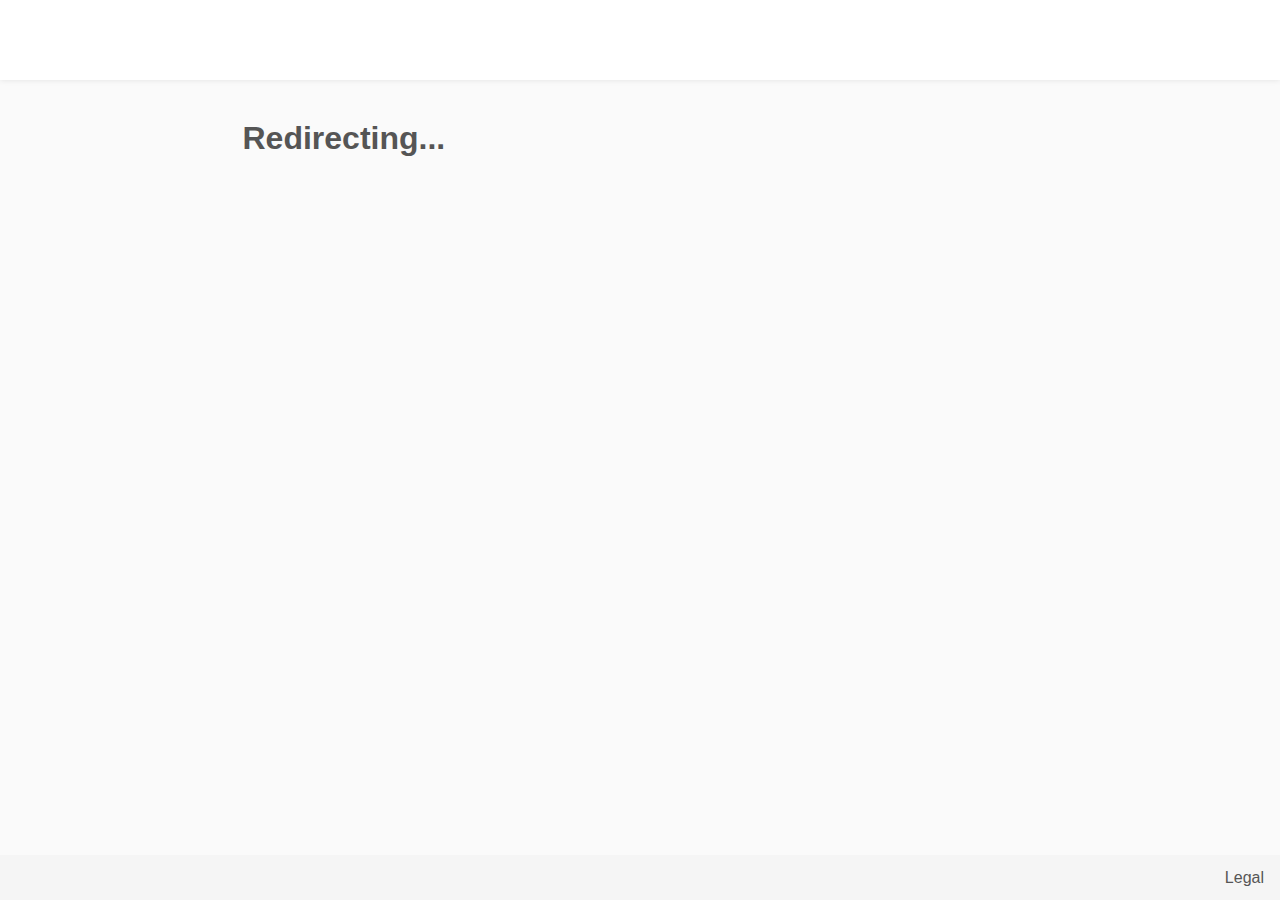
<file: public/redirect.html>
<!DOCTYPE html>
<html>

<head>
  <script
  type="text/javascript"
  src="https://app.termly.io/embed.min.js"
  data-auto-block="on"
  data-website-uuid="89222a76-c59c-4d74-a147-c1a8bf708a7c"
></script>
  <meta charset="utf-8" />
  <meta name="viewport" content="width=device-width, initial-scale=1" />
  <title>LinkinGuru</title>
  <!-- stylesheets -->
  <link href="https://fonts.googleapis.com/icon?family=Material+Icons" rel="stylesheet" />
  <link rel="stylesheet" href="css/styles.css" />
  <script src="https://code.jquery.com/jquery-1.10.2.js"></script>
  <link rel="icon" href="/images/favicon.ico" />
</head>

<body onload="lgRedirect();">
  <header>
    <!--nav>
      <div id="nav-placeholder"> </div>
      <script>
        $(function () {
          $("#nav-placeholder").load("nav.html");
        });
      </script>
    </nav-->
  </header>
  <section class="content">
    <h1>Redirecting...</h1>
  </section>
  </script>
  <script src="js/staticApp.js"></script>
</body>
<ftr>
  <div id="footer-placeholder"></div>
  <script>
    $(function () {
      $("#footer-placeholder").load("footer.html");
    });
  </script>
</ftr>
</html>
</file>
<file: public/css/styles.css>
/* mini reset */
body {
  margin: 0;
  background: #fafafa;
}

body,
h1,
p,
input {
  color: #555;
  font-family: Consolas, Arial;
  text-decoration: none;
  text-align: left;
}

h2 {
  color: #ff6600;
  font-family: Consolas, Arial;
  text-decoration: none;
  text-align: left;
}

h5 {
  color: rgb(185, 185, 185);
  font-family: Consolas, Arial;
  text-decoration: none;
  margin-block-start: 0.33em;
  margin-block-end: 0.33em;
  text-align: left;
  font-size: 0.3em;
  padding: 0px;
}

a,
input {
  color: rgb(0, 0, 0);
  font-family: Consolas, Arial;
  text-decoration: none;
  text-align: center;
}
h5 {
  color: #555;
  font-family: Consolas, Arial;
  text-decoration: none;
  text-align: center;
}
gt {
  color: #ff6600;
  font-family: Consolas, Arial;
  text-decoration: none;
  text-align: left;
}

ft {
  color: rgb(160, 160, 160);
  font-family: Consolas, Arial;
  text-decoration: none;
  text-align: right;
  margin: 1px auto 0;
  padding: 5px;
  cursor: pointer;
  margin-left: 1px;
  margin-right: 10px;
}

/* header styles */
header {
  width: 100%;
  padding: 80px;
  text-align: right;
  background: white;
  box-sizing: border-box;
  box-shadow: 0px 0px 6px rgba(0, 0, 0, 0.1);
  padding-top: 0px;
  padding-right: 5px;
  padding-left: 5px;

}

header a {
  margin-left: 10px;
  color: rgb(0, 0, 0);
  border-bottom: 2px solid #ff6600;
  padding: 4px;
  cursor: pointer;
}

header a:hover {
  background: #ff6600;
  color: rgb(255, 255, 255);
}

/* content styles */
.content {
  max-width: 800px;
  padding-left: 5px;
  margin: 40px auto 0;
}

/* modal styles */
.modal {
  width: 300px;
  padding: 30px;
  margin: 100px auto;
  border-radius: 10px;
  background: white;
  box-shadow: 0px 0px 8px rgba(0, 0, 0, 0.1);
  text-align: center;
  height: 500px;
  overflow-y: auto;
}

.hashcode.open {
  display: block;
}

.hashcode {
  width: 100%;
  height: 100%;
  position: fixed;
  background: rgba(0, 0, 0, 0.4);
  z-index: 1;
  display: none;
}

.signin-request {
  width: 100%;
  height: 100%;
  position: fixed;
  background: rgba(0, 0, 0, 0.4);
  z-index: 1;
  display: none;
}

.signin-request.open {
  display: block;
}

/* form element styles */
input {
  display: inline-block;
  margin: 8px 0;
  padding: 8px 2px;
  border-width: 0 0 2px 0;
  width: 85%;
}

target a {
  margin: 5px;
  color: rgb(0, 0, 0);
  border-bottom: 2px solid #ff6600;
  padding: 0px;
  cursor: pointer;
}

target a:hover {
  background: #ff6600;
  color: rgb(255, 255, 255);
}

button {
  margin-top: 10px;
  padding: 8px 12px;
  color: rgb(255, 255, 255);
  background: #ff6600;
  border: 0;
  font-weight: bold;
  font-family: inherit;
  cursor: pointer;
}

/* auth styles */
.auth {
  width: 100%;
  height: 100%;
  position: fixed;
  background: #fafafa;
  display: none;
  z-index: 1;
}

.box {
  padding-top: 10px;
  margin-left: 2px;
      }
      
.auth.open {
  display: block;
}

.auth a {
  text-decoration: underline;
  cursor: pointer;
}

.auth .modal {
  display: none;
}

.auth .modal.active {
  display: block;
}


/* notification */
.notification {
  width: 200px;
  padding: 20px;
  position: fixed;
  left: 50%;
  margin-left: -120px;
  top: 0;
  border-radius: 0 0 5px 5px;
  background: #5c71fb;
  text-align: center;
  color: #fff;
  margin-top: -100%;
  transition: all 0.4s;
}

.notification.active {
  margin-top: 0;
}


/* lookup form*/
.formLkp {
  padding: 20px;
  margin: 20px;
  list-style-type: none;
  background: white;
  border-radius: 10px;
  box-shadow: 1px 1px 4px rgba(0, 0, 0, 0.1);
  justify-content: space-between;
}

/* keyLkp form*/
.keyLkp {
  padding: 20px;
  margin: 20px;
  list-style-type: none;
  background: white;
  border-radius: 10px;
  box-shadow: 1px 1px 4px rgba(0, 0, 0, 0.1);
  justify-content: space-between;
  max-width: 800px;
}

/* land form*/
.land {
  padding: 20px;
  margin: 20px;
  list-style-type: none;
  background: white;
  border-radius: 10px;
  box-shadow: 1px 1px 4px rgba(0, 0, 0, 0.1);
  justify-content: space-between;
  max-width: 800px;
}

#idUpdate {
  display: none;
}

/* code  styles */
.code {
  padding: 20px;
  margin: 10px auto;
  list-style-type: none;
  background: white;
  border-radius: 10px;
  font-size: 14px;
  box-shadow: 1px 1px 4px rgba(0, 0, 0, 0.2);
  display: block;
  justify-content: flex-start;
}

/* code  styles */
.lowlight {
  font-size: 12px;
  word-break: break-all;
}

.material-icons {
font-family: 'Material Icons';
font-weight: normal;
font-style: normal;
font-size: 30px;
letter-spacing: normal;
text-transform: none;
display: inline-block;
white-space: nowrap;
word-wrap: normal;
direction: ltr;

}

.material-icons1 {
  font-family: 'Material Icons';
  font-weight: normal;
  font-style: normal;
  font-size: 16px;
  letter-spacing: normal;
  text-transform: none;
  display: inline-block;
  white-space: nowrap;
  word-wrap: normal;
  direction: ltr;
  
  }

  .material-icons2 {
    font-family: 'Material Icons';
    font-size: 30px;
    width: 50px;
    }

    #footer {
      position: fixed;
      bottom: 0;
      width: 100%;
      background-color: #f5f5f5;
    }

    .social {
      float: left;
      display: inline-flex;
      padding: 10px;
      color: #ff6600;
  }
  
  .grad{
    background: linear-gradient(to right, #ff6600, purple);
    -webkit-background-clip: text;
    -webkit-text-fill-color: transparent;
  }
  .copyright {
    float: right;
    display: inline-flex;
    justify-content:right;
    padding: 8px 1px;
  }

  #rotate-text {
    transform: rotate(90deg);
    text-align: left ;
    font-size: 4em;
  }

  .grey {
    color: #555;
  }

  /* Style the button that is used to open and close the collapsible content */
.collapsible {
  background-color: #eee;
  color: #444;
  cursor: pointer;
  padding: 18px;
  width: 100%;
  border: none;
  text-align: left;
  outline: none;
  font-size: 15px;
}

/* Add a background color to the button if it is clicked on (add the .active class with JS), and when you move the mouse over it (hover) */
.active, .collapsible:hover {
  background-color: #ccc;
}

/* Style the collapsible content. Note: hidden by default */
.notes {
  padding: 0 18px;
  display: none;
  overflow: hidden;
  background-color: #f1f1f1;
}

.video-container {
  position: relative;
  padding-bottom: 56.25%; /* 16:9 */
  height: 0;
}
.video-container iframe {
  position: absolute;
  top: 0;
  left: 0;
  width: 100%;
  height: 100%;
}



.season_tabs {
  position: relative;   
  min-height: 500px; /* This part sucks */
  clear: both;
  margin: 25px 0;
}
.season_tab {
  float: left;  
  clear: both;
  width: 286px;
}
.season_tab label {
    background: #eee;
    padding: 10px;
    border: 1px solid #ccc;
    margin-left: -1px;
    font-size: 15px;
    vertical-align: middle;
    position: relative;
    left: 1px;
    width: 64px;
    height: 30px;
    display: table-cell;
}
.season_tab [type=radio] {
  display: none;   
}
.season_content {
  position: absolute;
  top: 0;
  left: 86px;
  background: white;
  right: 0;
  bottom: 0;
  padding: 5px;
  border: 1px solid #ccc;
 }
.season_content span {
  animation: 0.5s ease-out 0s 1 slideInFromTop; 
}
[type=radio]:checked ~ label {
  background: white;
  border-bottom: 2px solid #ff6600;
  z-index: 2;
}
[type=radio]:checked ~ label ~ .season_content {
  z-index: 1;
}
</file>
